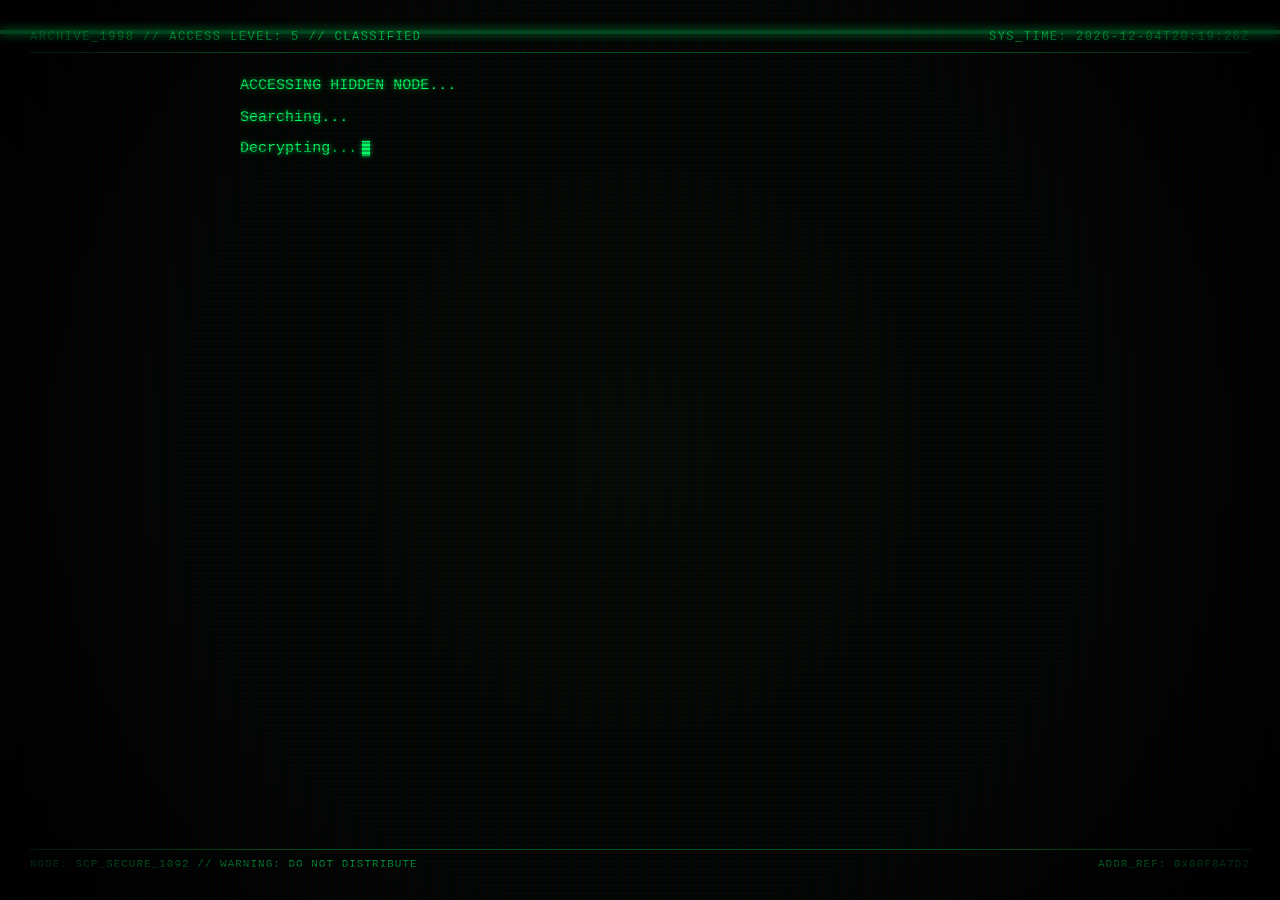
<file: secret.html>
<!DOCTYPE html>
<html lang="en">
<head>
  <!-- Google tag (gtag.js) -->
  <script async src="https://www.googletagmanager.com/gtag/js?id=G-BFQC87WKPS"></script>
  <script>
    window.dataLayer = window.dataLayer || [];
    function gtag(){dataLayer.push(arguments);}
    gtag('js', new Date());
    gtag('config', 'G-BFQC87WKPS');
  </script>
  <meta charset="UTF-8" />
  <meta name="viewport" content="width=device-width, initial-scale=1.0" />
  <title>CLASSIFIED ARCHIVE // SECURE_NODE_1092</title>
  <style>
    /* ── BASE CRT SCREEN STYLING ───────────────────────────────────────── */
    * {
      box-sizing: border-box;
      margin: 0;
      padding: 0;
    }

    body {
      background-color: #000000;
      color: #00ff66;
      font-family: 'JetBrains Mono', 'Courier New', Courier, monospace;
      height: 100vh;
      overflow: hidden;
      display: flex;
      justify-content: center;
      align-items: center;
      position: relative;
    }

    /* Outer CRT Screen Container */
    .screen {
      width: 100%;
      height: 100%;
      padding: 30px;
      position: relative;
      overflow: hidden;
      display: flex;
      flex-direction: column;
      justify-content: space-between;
      background: radial-gradient(circle, rgba(10, 25, 12, 0.4) 0%, rgba(0, 0, 0, 1) 100%);
      animation: crt-flicker 0.18s infinite;
    }

    /* Scanlines Overlay */
    .screen::before {
      content: " ";
      display: block;
      position: absolute;
      top: 0; left: 0; bottom: 0; right: 0;
      background: linear-gradient(rgba(18, 16, 16, 0) 50%, rgba(0, 0, 0, 0.3) 50%), 
                  linear-gradient(90deg, rgba(255, 0, 0, 0.05), rgba(0, 255, 0, 0.02), rgba(0, 0, 255, 0.05));
      z-index: 20;
      background-size: 100% 4px, 6px 100%;
      pointer-events: none;
    }

    /* Vignette Shadow for screen curvature */
    .screen::after {
      content: " ";
      display: block;
      position: absolute;
      top: 0; left: 0; bottom: 0; right: 0;
      background: radial-gradient(circle, transparent 65%, rgba(0, 0, 0, 0.85) 100%);
      z-index: 21;
      pointer-events: none;
    }

    /* CRT Flicker Keyframes */
    @keyframes crt-flicker {
      0% { opacity: 0.985; }
      50% { opacity: 0.995; }
      100% { opacity: 0.985; }
    }

    /* Horizontal Glitch Sweep Line */
    .glitch-line {
      position: absolute;
      left: 0;
      width: 100%;
      height: 4px;
      background: rgba(0, 255, 102, 0.25);
      box-shadow: 0 0 10px rgba(0, 255, 102, 0.5);
      z-index: 22;
      pointer-events: none;
      animation: sweep 6s linear infinite;
    }

    @keyframes sweep {
      0% { top: -10%; }
      100% { top: 110%; }
    }

    /* Glowing Text Effect */
    .text-glow {
      text-shadow: 0 0 4px rgba(0, 255, 102, 0.65), 0 0 10px rgba(0, 255, 102, 0.35);
    }

    /* ── LAYOUT SECTIONS ──────────────────────────────────────────────── */
    .terminal-header {
      display: flex;
      justify-content: space-between;
      font-size: 12px;
      letter-spacing: 1.5px;
      border-bottom: 1px solid rgba(0, 255, 102, 0.3);
      padding-bottom: 8px;
      color: rgba(0, 255, 102, 0.7);
    }

    .terminal-footer {
      display: flex;
      justify-content: space-between;
      font-size: 11px;
      letter-spacing: 1px;
      border-top: 1px solid rgba(0, 255, 102, 0.3);
      padding-top: 8px;
      color: rgba(0, 255, 102, 0.6);
    }

    .terminal-body {
      flex-grow: 1;
      padding-block: 20px;
      font-size: 15px;
      line-height: 1.7;
      overflow-y: auto;
      max-width: 800px;
      width: 100%;
      margin-inline: auto;
    }

    /* Access Granted Banner */
    .access-granted {
      color: #ffffff;
      background-color: rgba(0, 255, 102, 0.2);
      border: 1px solid rgba(0, 255, 102, 0.8);
      display: inline-block;
      padding: 4px 12px;
      font-weight: bold;
      border-radius: 3px;
      letter-spacing: 3px;
      margin-block: 10px;
      text-shadow: 0 0 8px #ffffff;
      box-shadow: 0 0 15px rgba(0, 255, 102, 0.2);
    }

    /* Blinking Terminal Cursor */
    .cursor {
      display: inline-block;
      width: 8px;
      height: 15px;
      background-color: #00ff66;
      margin-left: 5px;
      animation: blink 0.8s infinite;
      vertical-align: middle;
      box-shadow: 0 0 5px rgba(0, 255, 102, 0.8);
    }

    @keyframes blink {
      0%, 49% { opacity: 1; }
      50%, 100% { opacity: 0; }
    }

    /* ── CINEMATIC TRANSITIONS & VIDEO OVERLAY ────────────────────────── */
    #fade-overlay {
      position: fixed;
      top: 0;
      left: 0;
      width: 100%;
      height: 100%;
      background-color: #000000;
      opacity: 0;
      z-index: 9999;
      pointer-events: none;
      transition: opacity 1.5s ease-in-out;
    }

    #fade-overlay.black {
      opacity: 1;
    }

    /* Terminal HUD Wrapper */
    .terminal-hud {
      display: flex;
      flex-direction: column;
      justify-content: space-between;
      height: 100%;
      width: 100%;
      transition: opacity 1s ease-in-out;
    }
    .terminal-hud.fade-out {
      opacity: 0;
      pointer-events: none;
    }

    /* Video Replication Grid */
    .video-grid-container {
      position: absolute;
      top: 30px;
      left: 30px;
      right: 30px;
      bottom: 30px;
      display: grid;
      place-items: center;
      opacity: 0;
      pointer-events: none;
      transition: opacity 1s ease-in-out;
      z-index: 10;
    }
    .video-grid-container.show {
      opacity: 1;
      pointer-events: auto;
    }

    /* Warning Screen Styling */
    .warning-screen {
      position: absolute;
      top: 30px;
      left: 30px;
      right: 30px;
      bottom: 30px;
      display: flex;
      flex-direction: column;
      justify-content: center;
      align-items: center;
      text-align: center;
      opacity: 0;
      pointer-events: none;
      transition: opacity 1s ease-in-out;
      z-index: 30;
    }
    .warning-screen.show {
      opacity: 1;
      pointer-events: auto;
    }
    .warning-title {
      font-size: 24px;
      font-weight: bold;
      letter-spacing: 2px;
      color: #ff3333;
      border: 1px solid #ff3333;
      padding: 10px 20px;
      background: rgba(255, 51, 51, 0.1);
      box-shadow: 0 0 15px rgba(255, 51, 51, 0.2);
      margin-bottom: 25px;
      text-shadow: 0 0 8px #ff3333;
    }
    .warning-line {
      font-size: 16px;
      color: #00ff66;
      line-height: 1.8;
    }

    /* Shaking & Distorting Screen animations */
    .shake-screen {
      animation: shake 0.15s infinite, distort 0.3s infinite;
    }

    @keyframes shake {
      0% { transform: translate(2px, 1px) rotate(0deg); }
      10% { transform: translate(-1px, -2px) rotate(-1deg); }
      20% { transform: translate(-3px, 0px) rotate(1deg); }
      30% { transform: translate(0px, 2px) rotate(0deg); }
      40% { transform: translate(1px, -1px) rotate(1deg); }
      50% { transform: translate(-1px, 2px) rotate(-1deg); }
      60% { transform: translate(-3px, 1px) rotate(0deg); }
      70% { transform: translate(2px, 1px) rotate(-1deg); }
      80% { transform: translate(-1px, -1px) rotate(1deg); }
      90% { transform: translate(2px, 2px) rotate(0deg); }
      100% { transform: translate(1px, -2px) rotate(-1deg); }
    }

    @keyframes distort {
      0% { filter: hue-rotate(0deg) skewX(0deg) scale(1); }
      20% { filter: hue-rotate(45deg) skewX(-2deg) scale(1.01); }
      40% { filter: hue-rotate(90deg) skewX(2deg) scale(0.99) saturate(2); }
      60% { filter: hue-rotate(180deg) skewX(-3deg) scale(1.02) contrast(1.5); }
      80% { filter: hue-rotate(270deg) skewX(3deg) scale(0.98) saturate(3); }
      100% { filter: hue-rotate(360deg) skewX(0deg) scale(1); }
    }

    .goodbye-text {
      font-size: 48px;
      font-weight: bold;
      color: #ff3333;
      text-shadow: 0 0 10px #ff3333, 0 0 20px #ff0000;
      letter-spacing: 6px;
      margin-top: 30px;
      animation: pulse 0.4s infinite alternate;
    }

    @keyframes pulse {
      0% { transform: scale(1); }
      100% { transform: scale(1.08); }
    }

    /* Hide scrollbars for retro clean feel */
    ::-webkit-scrollbar {
      display: none;
    }
  </style>
</head>
<body>

  <!-- Retro Screen Filter -->
  <div class="screen" id="main-screen">
    <div class="glitch-line"></div>
    
    <!-- Terminal HUD Wrapper -->
    <div id="terminal-hud" class="terminal-hud">
      <!-- Top HUD Header -->
      <div class="terminal-header">
        <div>ARCHIVE_1998 // ACCESS LEVEL: 5 // CLASSIFIED</div>
        <div>SYS_TIME: <span id="timestamp">2026-07-11T09:14:10Z</span></div>
      </div>
      
      <!-- Active Output Area -->
      <div class="terminal-body text-glow" id="terminal-content">
        <!-- Content appended here dynamically -->
      </div>
      
      <!-- Bottom HUD Footer -->
      <div class="terminal-footer">
        <div>NODE: SCP_SECURE_1092 // WARNING: DO NOT DISTRIBUTE</div>
        <div>ADDR_REF: 0x00F8A7D2</div>
      </div>
    </div>

    <!-- Video Grid Container -->
    <div id="video-grid-container" class="video-grid-container"></div>

    <!-- Warning Screen Container -->
    <div id="warning-screen" class="warning-screen">
      <div id="warning-content" style="display: flex; flex-direction: column; align-items: center; width: 100%;"></div>
    </div>
  </div>

  <!-- Cinematic Transition Overlays -->
  <div id="fade-overlay"></div>

  <!-- ── SCRIPT LOGIC ────────────────────────────────────────────────── -->
  <script>
    // Update terminal clock with active timestamp
    function updateClock() {
      const clock = document.getElementById('timestamp');
      if (clock) {
        clock.textContent = new Date().toISOString().replace(/\.\d+Z$/, 'Z');
      }
    }
    setInterval(updateClock, 1000);
    updateClock();

    // Sequence of terminal lines and display logic
    const sequence = [
      { text: "ACCESSING HIDDEN NODE...", delay: 0 },
      { text: "Searching...", delay: 250 },
      { text: "Decrypting...", delay: 500 },
      { text: "Loading archive...", delay: 750 },
      { text: "Verifying visitor...", delay: 1000 },
      { text: "Authenticating...", delay: 1250 },
      { text: "ACCESS GRANTED", delay: 1550, class: "access-granted" },
      { text: "██████████████████████ 100%", delay: 1750 },
      { text: "Visitor Identified", delay: 2150 },
      { text: "Persistence Level: 100%", delay: 2350 },
      { text: "Curiosity: Maximum", delay: 2550 },
      { text: "Congratulations.", delay: 2850 },
      { text: "You successfully caught the hidden object.", delay: 3100 },
      { text: "Very few people ever reach this page.", delay: 3400 },
      { text: "Preparing reward...", delay: 3700 },
      { text: "Loading media...", delay: 4000 }
    ];

    const contentEl = document.getElementById('terminal-content');

    // Typewriter helper
    function typeLine(item) {
      return new Promise((resolve) => {
        const lineEl = document.createElement('div');
        if (item.class) {
          lineEl.className = item.class;
        } else {
          lineEl.style.marginBottom = '6px';
        }
        contentEl.appendChild(lineEl);
        
        let index = 0;
        const text = item.text;
        
        // Add a temporary inline cursor to the line being typed
        const lineCursor = document.createElement('span');
        lineCursor.className = 'cursor';
        lineEl.appendChild(lineCursor);

        function type() {
          if (index < text.length) {
            // Insert character before the cursor
            lineCursor.insertAdjacentText('beforebegin', text[index]);
            index++;
            setTimeout(type, 8); // Fast typing speed
          } else {
            // Remove cursor from this line and resolve
            lineCursor.remove();
            
            // Add a static final blinking cursor at the very end of the terminal content
            let finalCursor = document.getElementById('global-cursor');
            if (!finalCursor) {
              finalCursor = document.createElement('span');
              finalCursor.id = 'global-cursor';
              finalCursor.className = 'cursor';
            }
            lineEl.appendChild(finalCursor);
            
            resolve();
          }
        }
        
        // Handle immediate render for bar graph
        if (text.startsWith('█')) {
          lineCursor.insertAdjacentText('beforebegin', text);
          lineCursor.remove();
          lineEl.appendChild(document.getElementById('global-cursor') || Object.assign(document.createElement('span'), {id: 'global-cursor', className: 'cursor'}));
          resolve();
        } else {
          type();
        }
      });
    }

    // Execute sequence timing
    async function runSequence() {
      for (const item of sequence) {
        await new Promise(r => setTimeout(r, item.delay - (sequence[sequence.indexOf(item) - 1]?.delay || 0)));
        await typeLine(item);
      }
      
      // Sequence completed!
      setTimeout(startVideoEnding, 800);
    }

    // Trigger the terminal sequences
    runSequence();

    // ── NEW ENDING SEQUENCE ───────────────────────────────────────────
    let currentGen = 1;
    let videosFinished = 0;
    let genTimeout;

    function startVideoEnding() {
      const hud = document.getElementById('terminal-hud');
      const grid = document.getElementById('video-grid-container');
      
      // 1. Fade away terminal HUD
      hud.classList.add('fade-out');
      
      // 2. Wait for HUD fade out, then fade in video container and start Gen 1
      setTimeout(() => {
        grid.classList.add('show');
        startGeneration(1);
      }, 1000);
    }

    function updateGridTemplate(count) {
      let cols, rows;
      if (count === 1) { cols = 1; rows = 1; }
      else if (count === 2) { cols = 2; rows = 1; }
      else if (count === 4) { cols = 2; rows = 2; }
      else if (count === 8) { cols = 4; rows = 2; }
      else if (count === 16) { cols = 4; rows = 4; }
      else if (count === 32) { cols = 8; rows = 4; }
      
      const grid = document.getElementById('video-grid-container');
      grid.style.gridTemplateColumns = `repeat(${cols}, 1fr)`;
      grid.style.gridTemplateRows = `repeat(${rows}, 1fr)`;
      grid.style.gap = count > 8 ? '5px' : '10px';
    }

    function startGeneration(count) {
      const grid = document.getElementById('video-grid-container');
      
      // Clear previous generation
      grid.innerHTML = '';
      
      // Set grid layout dimensions
      updateGridTemplate(count);
      
      videosFinished = 0;
      clearTimeout(genTimeout);
      
      // Fallback timeout to prevent getting stuck if ended event fails to fire (e.g. 13s)
      genTimeout = setTimeout(() => {
        console.warn("Generation timeout reached. Advancing automatically.");
        nextGeneration();
      }, 13000);
      
      for (let i = 0; i < count; i++) {
        const video = document.createElement('video');
        video.src = 'rickroll.mp4';
        video.autoplay = true;
        video.playsInline = true;
        video.muted = false;
        video.controls = false;
        video.preload = 'auto';
        
        video.style.width = '100%';
        video.style.height = '100%';
        video.style.objectFit = 'cover';
        video.style.border = '1px solid rgba(0, 255, 102, 0.4)';
        video.style.borderRadius = '2px';
        video.style.opacity = '0';
        video.style.transition = 'opacity 0.4s ease-in-out';
        
        // Handle play activation
        video.play().catch(err => {
          console.warn("Autoplay with audio blocked. Trying muted.", err);
          video.muted = true;
          video.play().catch(e => console.error("Muted playback failed:", e));
        });

        video.addEventListener('ended', () => {
          videosFinished++;
          if (videosFinished === count) {
            clearTimeout(genTimeout);
            nextGeneration();
          }
        });
        
        grid.appendChild(video);
        
        // Fade in smoothly
        setTimeout(() => {
          video.style.opacity = '1';
        }, 50);
      }
    }

    function nextGeneration() {
      if (currentGen === 1) {
        currentGen = 2;
      } else if (currentGen === 2) {
        currentGen = 4;
      } else if (currentGen === 4) {
        currentGen = 8;
      } else if (currentGen === 8) {
        currentGen = 16;
      } else if (currentGen === 16) {
        currentGen = 32;
      } else if (currentGen === 32) {
        triggerMemeticContainmentFailure();
        return;
      }
      startGeneration(currentGen);
    }

    async function triggerMemeticContainmentFailure() {
      clearTimeout(genTimeout);
      
      // 1. Fade out the video grid
      const grid = document.getElementById('video-grid-container');
      grid.classList.remove('show');
      
      // 2. Wait for fade out to complete, then clear grid
      await new Promise(r => setTimeout(r, 1000));
      grid.innerHTML = '';
      
      // 3. Show warning screen
      const warningScreen = document.getElementById('warning-screen');
      warningScreen.classList.add('show');
      
      const warnContent = document.getElementById('warning-content');
      warnContent.innerHTML = '';
      
      // Helper to append typed lines inside warning screen
      async function typeWarnLine(text, isHeader = false, isDelay = 500) {
        return new Promise(resolve => {
          const el = document.createElement(isHeader ? 'h1' : 'div');
          if (isHeader) {
            el.className = 'warning-title text-glow';
          } else {
            el.className = 'warning-line text-glow';
            el.style.marginBottom = '10px';
          }
          warnContent.appendChild(el);
          
          let index = 0;
          
          const lineCursor = document.createElement('span');
          lineCursor.className = 'cursor';
          el.appendChild(lineCursor);

          function type() {
            if (index < text.length) {
              lineCursor.insertAdjacentText('beforebegin', text[index]);
              index++;
              setTimeout(type, 15); // Fast typing
            } else {
              lineCursor.remove();
              setTimeout(resolve, isDelay);
            }
          }
          type();
        });
      }
      
      await typeWarnLine("⚠️ MEMETIC CONTAINMENT FAILURE ⚠️", true, 800);
      await typeWarnLine("Rick.exe has escaped containment.", false, 400);
      await typeWarnLine("Replication exceeded safe limits.", false, 400);
      await typeWarnLine("Reality integrity: 0%", false, 600);
      await typeWarnLine("Attempting emergency shutdown...", false, 1200);
      
      await typeWarnLine("Well...", false, 800);
      await typeWarnLine("You really shouldn't have clicked the mystery box.", false, 1500);
      
      // 4. Start browser shake and page distortion
      startGlitchCrasher();
    }

    async function startGlitchCrasher() {
      const screen = document.getElementById('main-screen');
      screen.classList.add('shake-screen');
      
      // Wait about 3 seconds
      await new Promise(r => setTimeout(r, 3000));
      
      // Clear warning content and show GOODBYE
      const warnContent = document.getElementById('warning-content');
      warnContent.innerHTML = '';
      
      const goodbyeEl = document.createElement('div');
      goodbyeEl.className = 'goodbye-text text-glow';
      goodbyeEl.textContent = 'GOODBYE.';
      warnContent.appendChild(goodbyeEl);
      
      // Wait 1.5 seconds for maximum dramatic effect
      await new Promise(r => setTimeout(r, 1500));
      
      // Close the window
      window.close();
      
      // If browser blocks window.close() (standard security), redirect to index.html
      setTimeout(() => {
        window.location.href = 'index.html';
      }, 100);
    }
  </script>
</body>
</html>
</file>
